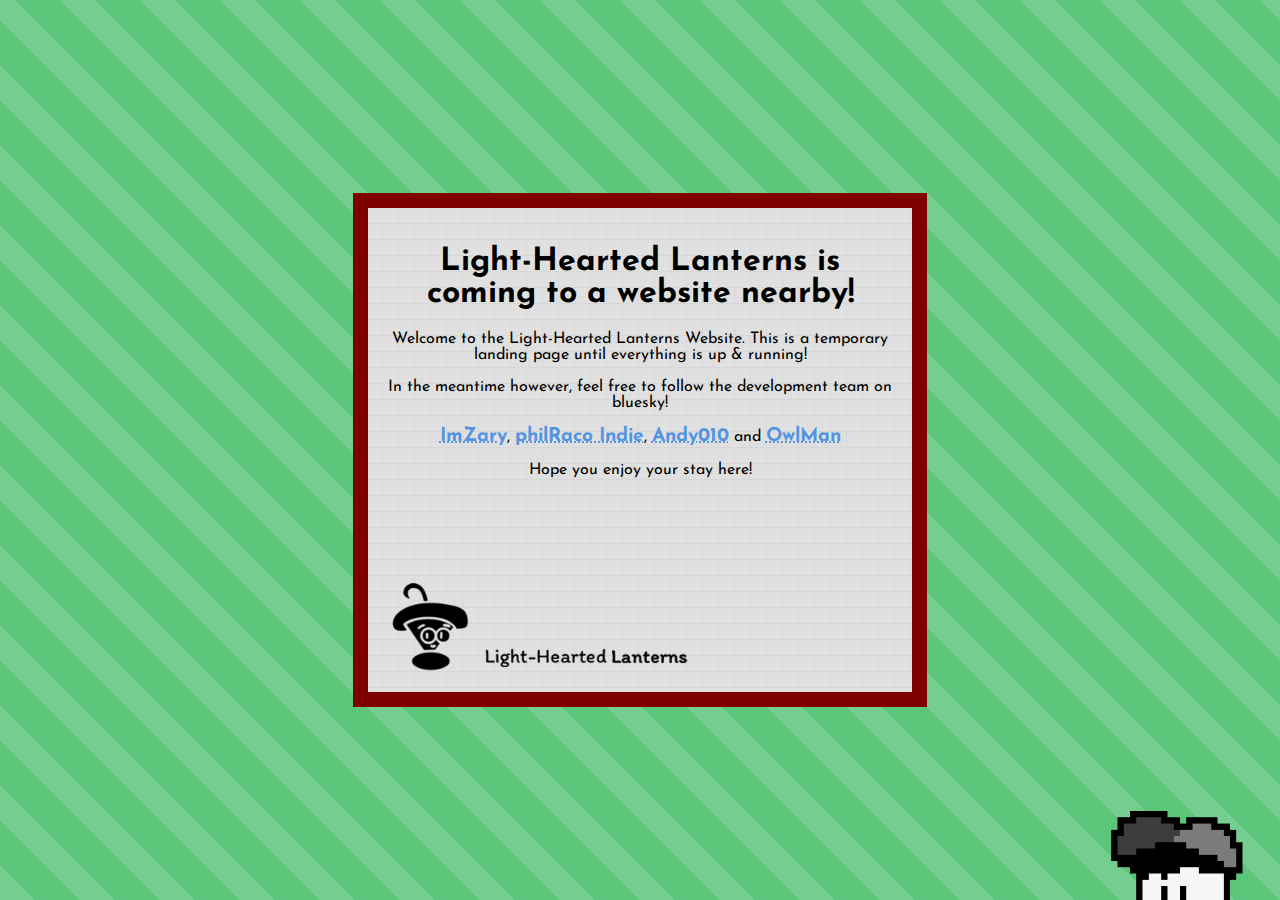
<file: index.html>
<!DOCTYPE html>
<html lang="en" , class="bg">

<head>
  <meta charset="UTF-8">
  <meta name="viewport" content="width=device-width, initial-scale=1.0">
  <title>Light Hearted Lanterns</title>
  <link rel="stylesheet" href="style.css">
  <link rel="stylesheet" href="index-style.css">
  <link rel="icon" href="favicon.png">
</head>

<body>

  <main>
    <div class="container">
      <h1>Light-Hearted Lanterns is coming to a website nearby!</h1>
      <p>Welcome to the Light-Hearted Lanterns Website. This is a temporary landing page until everything is up & running!</p>
      <p>In the meantime however, feel free to follow the development team on bluesky!</p>
      <p>
        <a href="https://bsky.app/profile/imzary.lhlgames.com" target="_blank"> ImZary</a>,
        <a href="https://bsky.app/profile/philRaco.lhlgames.com" target="_blank">philRaco Indie</a>,
        <a href="https://bsky.app/profile/andreas010.lhlgames.com" target="_blank">Andy010</a> and
        <a href="https://bsky.app/profile/owl-man.lhlgames.com" target="_blank">OwlMan</a>
      </p>
      <p>Hope you enjoy your stay here!</p>
      <img src="/Assets/Images/by_lhl.png">
    </div>
  </main>
  

  <div id="zary">
    <img src="/Assets/Images/zaryDance0.png">
  </div>

</body>

</html>
</file>
<file: style.css>
@font-face {
  font-family: "Comic";
  src: url("Assets/Fonts/comicneue.ttf");
}

@font-face {
  font-family: "Josefin";
  src: url("Assets/Fonts/josefinsans.ttf");
}

:root {
  font-family: Josefin;
}

body {
  background: url("Assets/Images/test_pattern.png") repeat;
  
  width: 100vw;
  height: 100vh;
  margin: 0;

  animation: background-anim 20s linear infinite;
}

main {
  position: absolute;
  top: 0;
  left: 0;
  right: 0;

  min-height: 100%;

  display: flex;
  justify-content: center;
  align-items: center;
  flex-direction: column;
}

@keyframes background-anim {
  0% {
    background-position: 0%;
  }
  100% {
    background-position: 100%;
  }
}

a {
  text-decoration: underline dotted;
  font-weight: bold;
  font-size: larger;
  color: #5294e0;

  display: inline-block;

  transition: filter 250ms ease, transform 250ms ease;
}

a:visited {
  color: #5f2dbd;
}

a:hover {
  filter: saturate(2);

  text-decoration: underline solid;
  transform: scale(1.2);
  
  background: url("Assets/Images/mainContent_pattern.png") repeat;
  z-index: 1;
  box-shadow: 0px 0px 5px black;
}

.container {
  background: url("Assets/Images/mainContent_pattern.png");
  padding: 1rem;
  border: solid maroon 15px;
  width: 40%;
}

.container:not(:first-child) {
  margin-top: 4rem;
}

.container > * {
  text-align: center;
}

.container > img {
  height: auto;
  width: 100%;
}
</file>
<file: index-style.css>
#zary {
    width: 200px;

    position: fixed;
    bottom: 0;
    right: 0;

    overflow: hidden;
}

#zary > img {
    overflow: hidden;
    width: 100%;
    height: auto;

    transition: transform 500ms cubic-bezier(0.5, 1.5, 0.5, 1);
}

#zary > img {
    transform: translateY(190px);
    content: url("/Assets/Images/zaryDance0.png");
    transition: transform 500ms ease-in-out;
}

#zary:hover > img {
    transform: translateY(6px);
    content: url("/Assets/Images/zaryDance.gif");
    transition: transform 500ms cubic-bezier(0.5, 1.5, 0.5, 1);
}
</file>
